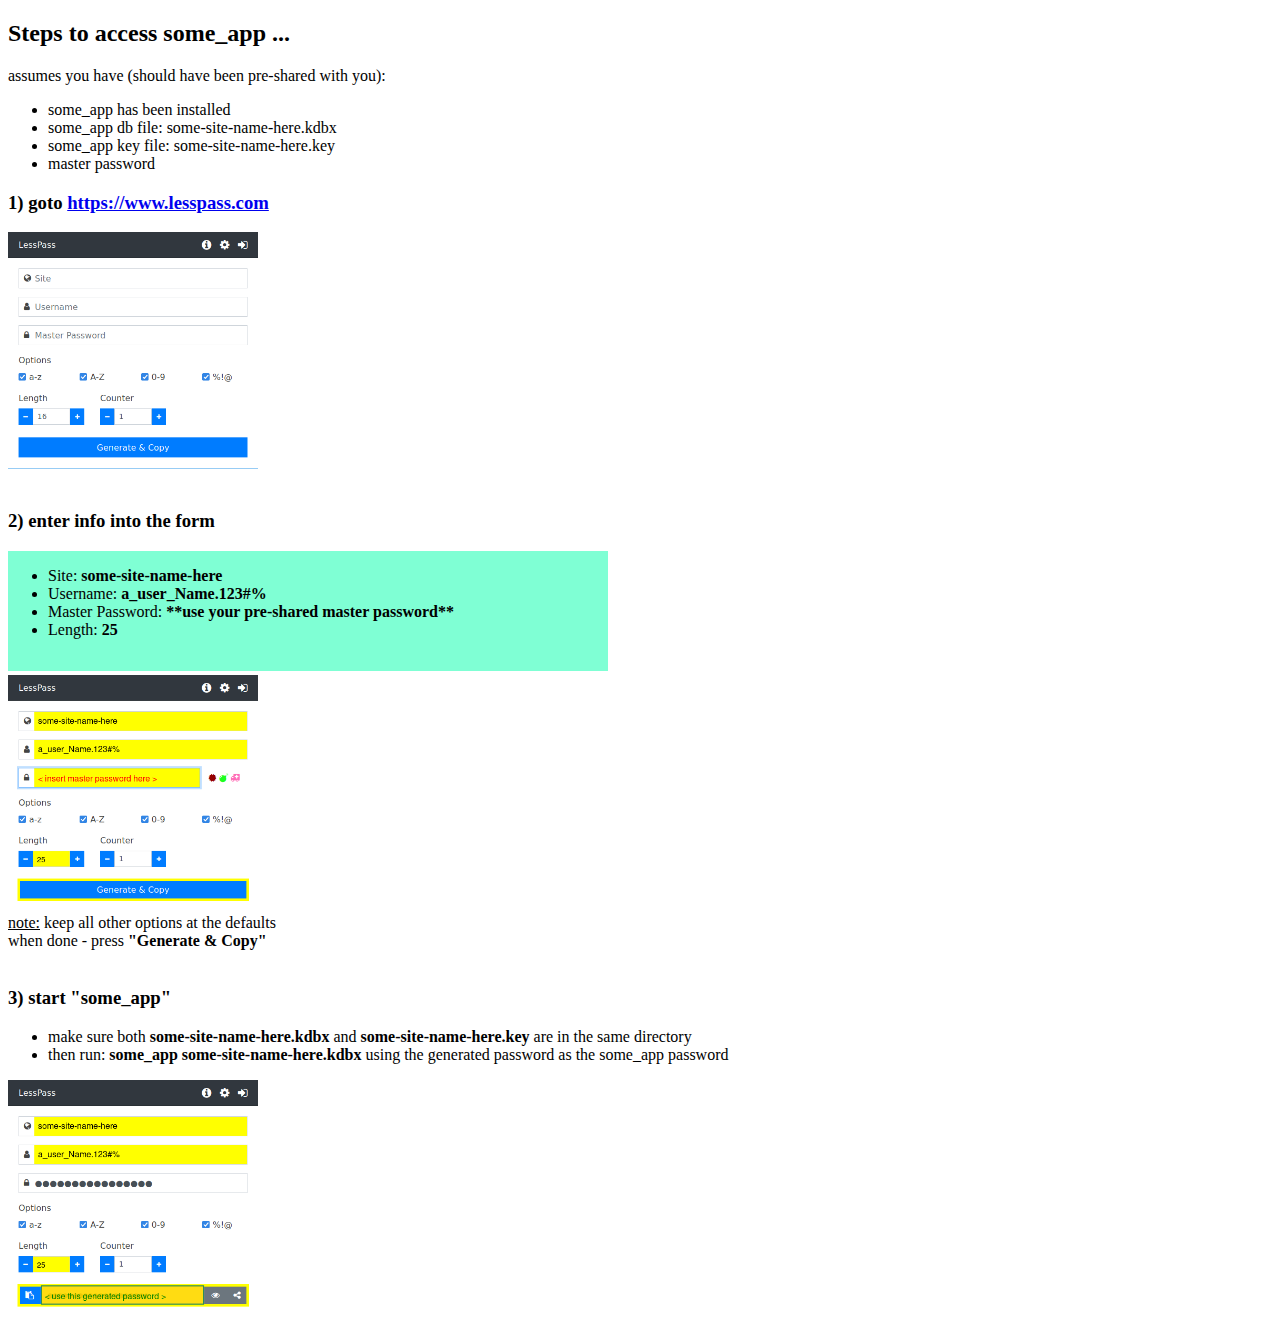
<file: docs/index.html>
<!DOCTYPE html>
<html lang="en">
  <head>
    <title>lesspass test 1</title>
    <meta charset="utf-8" />
    <meta name="viewport" content="width=device-width, initial-scale=1" />
  </head>
  <body>

    <h2>Steps to access some_app ...</h2>
    <p>
     assumes you have (should have been pre-shared with you):
    <ul>
     <li>some_app has been installed</li>
     <li>some_app db  file: some-site-name-here.kdbx</li>
     <li>some_app key file: some-site-name-here.key</li>
     <li>master password</li>
    </ul>
    </p>
    <div>
    <h3>1) goto <a href="https://www.lesspass.com" target="_blank" rel="noopener noreferrer">https://www.lesspass.com</a></h3>
    <img width="250" src="01.png" alt="01">
    </div>
    <br/>
    <div>
    <h3> 2) enter info into the form </h3>
    <svg width="600" height="120" xmlns="http://www.w3.org/2000/svg">
        <rect x="0" y="0" width="600" height="120" fill="aquamarine" />
        <foreignobject x="0" y="0" width="600" height="120">
            <body xmlns="http://www.w3.org/1999/xhtml">
             <ul>
               <li>Site: <b>some-site-name-here</b></li>
               <li>Username: <b>a_user_Name.123#%</b></li>
               <li>Master Password: <b>**use your pre-shared master password**</b></li>
               <li>Length: <b>25</b></li>
             </ul>
            </body>
        </foreignobject>
    </svg>
    <br/>
    <img width="250" src="02.png" alt="02">
<div>
    <u>note:</u> keep all other options at the defaults
</div>
<div>
    when done - press <b>"Generate & Copy"</b>
</div>
    </div>
    <br/>
    <div>
    <h3> 3) start "some_app"</h3>
    <ul>
    <li>make sure both <b>some-site-name-here.kdbx</b> and <b>some-site-name-here.key</b> are in the same directory</li>
    <li>then run: <b>some_app some-site-name-here.kdbx</b> using the generated password as the some_app password</li>
    </ul>
    <img width="250" src="03.png" alt="03">
    </div>

  </body>
</html>
</file>
